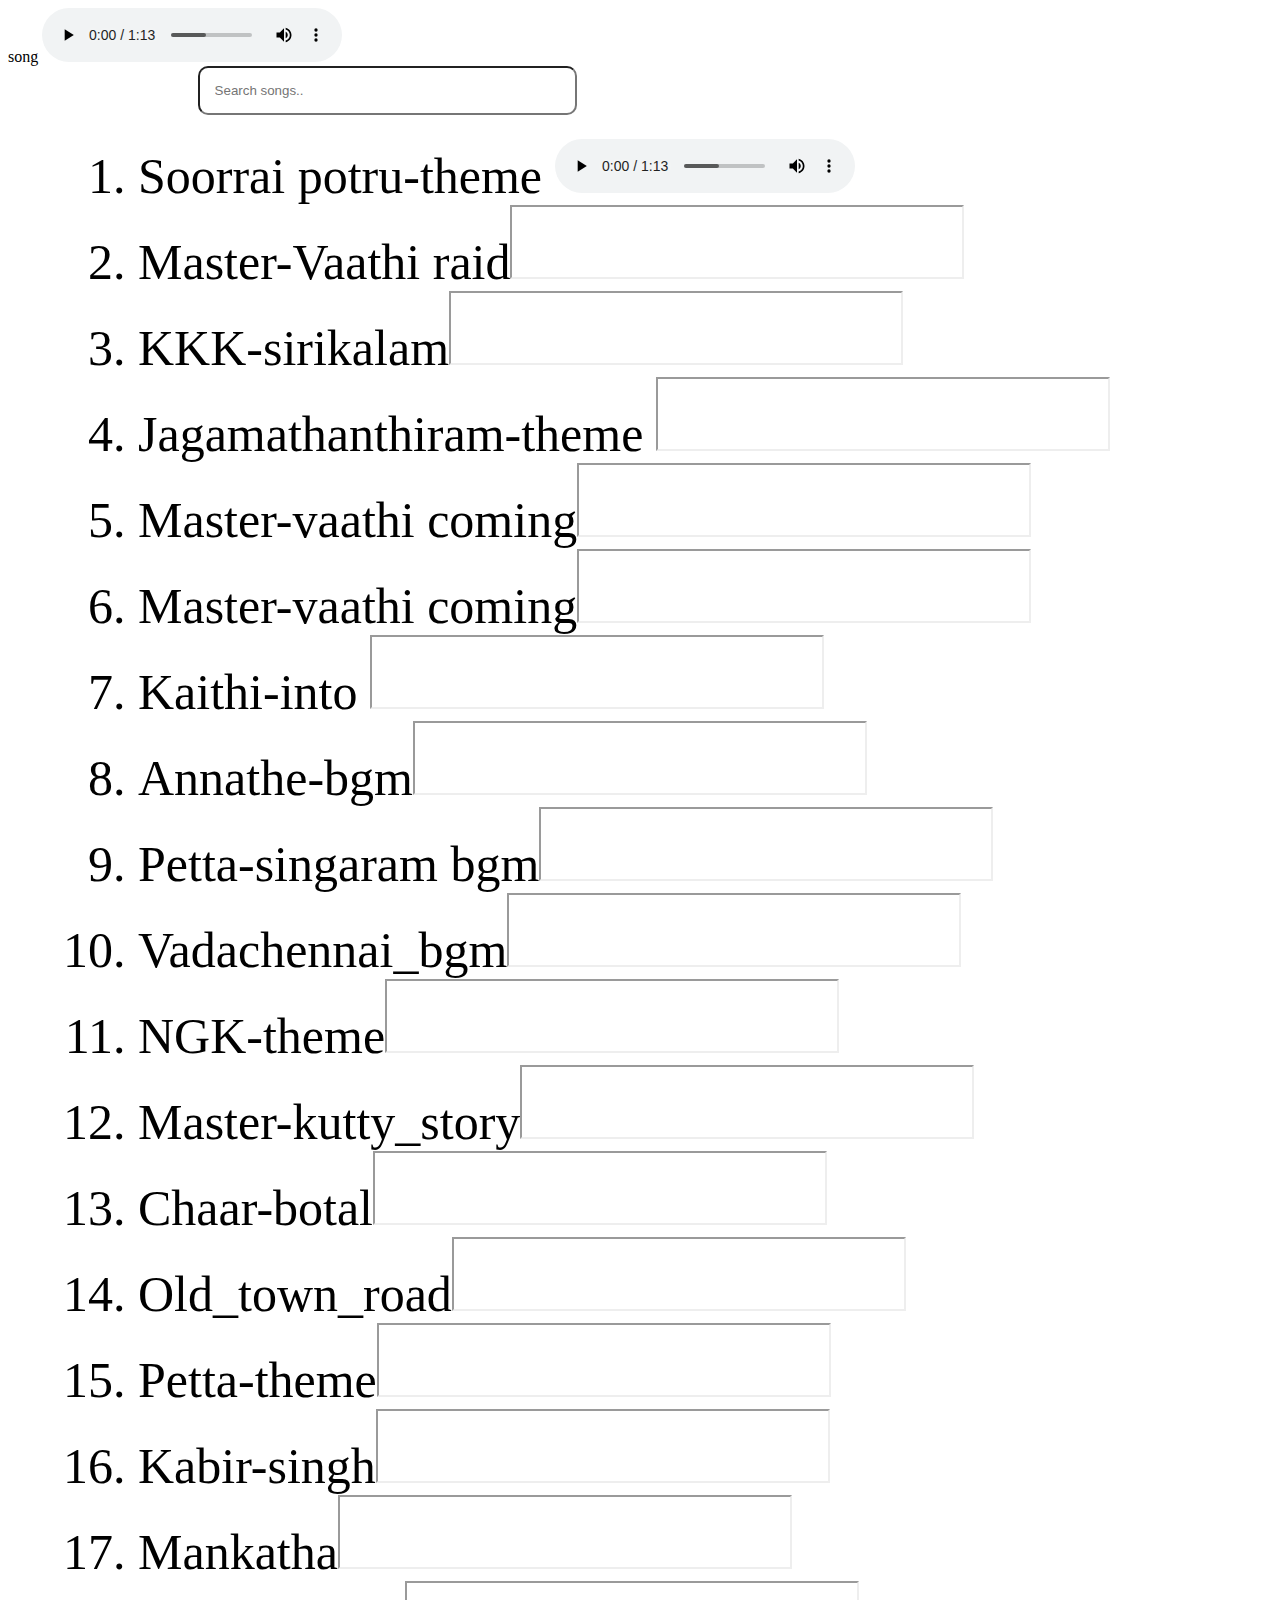
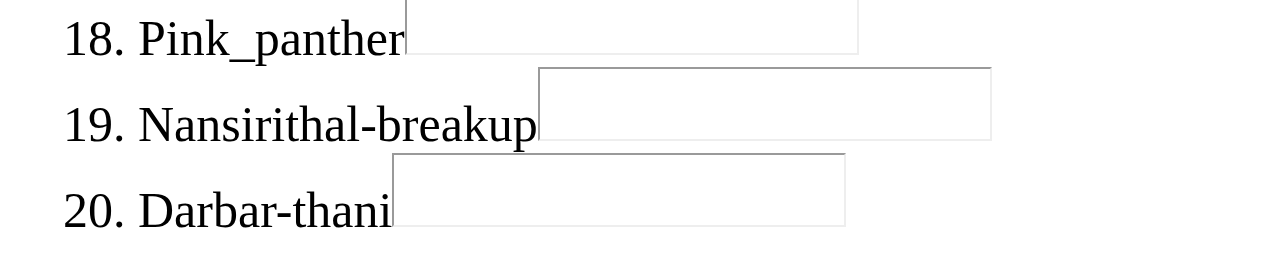
<file: index.html>
<html>
<head>
<title>songs</title>
<link rel="stylesheet" type="text/css" href="style.css">
</head>
<body>
<h>song</h>
<audio controls autoplay loop >
  <source src="Soorarai_Pottru.mp3" type="audio/mpeg">
 </audio><br>


<input id="searchbar" onkeyup="search_songs()" type="text"
        name="search" placeholder="Search songs.."> 
      
    <!-- ordered list -->
    <ol id='list'> 
        <li class="songs">Soorrai potru-theme <audio controls autoplay loop >
                <source src="Soorarai_Pottru.mp3" type="audio/mpeg">
             </audio></li> 
           
        <li class="songs">Master-Vaathi raid<iframe width="450" height="70" controls  source src="https://drive.google.com/file/d/1JYV7uMa3wVAwXvRHhQ45-mCPS1REurg8/preview" >
             </iframe></li> 
             
        <li class="songs">KKK-sirikalam<iframe width="450" height="70" controls source src="https://drive.google.com/file/d/1JClMeYoHQvAAq4pXGlovQd4dPMaIJkOx/preview">
              </iframe></li> 
              
        <li class="songs">Jagamathanthiram-theme <iframe width="450" height="70" controls source src="https://drive.google.com/file/d/1IzkLw5WD8uQMgCoa3AcbMGDbP98jSeup/preview">
                 </iframe></li>
                 
        <li class="songs">Master-vaathi coming<iframe width="450" height="70" controls source src="https://drive.google.com/file/d/1JKUBWvQ00PDJxiT9c8TuEiimHptI7haY/preview">
                 </iframe></li> 
                 
        <li class="songs">Master-vaathi coming<iframe width="450" height="70" controls source src="https://drive.google.com/file/d/1JKUBWvQ00PDJxiT9c8TuEiimHptI7haY/preview">
                  </iframe></li> 
                 
        <li class="songs">Kaithi-into <iframe width="450" height="70" controls source src="https://drive.google.com/file/d/1J70tfy3DJQzK-SLDTlejpf8VwbjLxTda/preview">
                </iframe></li> 
               
        <li class="songs">Annathe-bgm<iframe width="450" height="70" controlssource src="https://drive.google.com/file/d/1IyhC5LQ-iivtoH9nLIVZ8bgamZW1fQXt/preview">
               </iframe></li> 
               
        <li class="songs">Petta-singaram bgm<iframe width="450" height="70" controlssource src="https://drive.google.com/file/d/1JG643AJ6Wa-SeMupDiOojzmI0UQ5R-0Q/preview"> 
                </iframe></li> 
               
        <li class="songs">Vadachennai_bgm<iframe width="450" height="70" controls source src="https://drive.google.com/file/d/1L9Stv_-gV-U8_a5x_L3CwFWAtO0wWIPD/preview"</iframe></li> 
         <li class="songs">Endhiran<iframe width="450" height="70" controls source src="https://drive.google.com/file/d/1L6sVM60lB_y81nHr1iI3Gm2pnoc6JcY5/preview"</iframe></li>
          <li class="songs">NGK-theme<iframe width="450" height="70" controls source src="https://drive.google.com/file/d/1LIYLNb-olpmEP9y3IUlLH_-4MzEUE7HO/preview"</iframe></li>
         <li class="songs">Darbar-theme<iframe width="450" height="70" controls source src="https://drive.google.com/file/d/1LQGHSoIibiB6PKXLyJPtrOEhVdkevxs1/preview"</iframe></li>
          <li class="songs">Master-kutty_story<iframe width="450" height="70" controls source src="https://drive.google.com/file/d/1KvhxP9iifqJ2bCGW01PWe090BdAX_5gl/preview"</iframe></li>
          <li class="songs">24-villan_bgm<iframe width="450" height="70" controls source src="https://drive.google.com/file/d/1L3PM6Y4tHP8S7EseN-F78fGhe09a05BG/preview"</iframe></li>
          <li class="songs">Chaar-botal<iframe width="450" height="70" controls source src="https://drive.google.com/file/d/1KyZkoWkXyYUS-9eNG8m7A1qisPqXiqRj/preview"</iframe></li>
          <li class="songs">Briyani_nahna<iframe width="450" height="70" controls source src="https://drive.google.com/file/d/1KcS91yCJxNcWYgV3mg3zziCvNYIplRoR/preview"</iframe></li>
          <li class="songs">Old_town_road<iframe width="450" height="70" controls source src="https://drive.google.com/file/d/1Ktbq7tk5uG3-zBSTEuWHtlZQfHTlQZB6preview"</iframe></li>
             <li class="songs">Meyyana_inbam<iframe width="450" height="70" controls source src="https://drive.google.com/file/d/1Knvf81wst5aVhkk41pqtJGGziDj5nd7w/preview"</iframe></li>
            <li class="songs">Petta-theme<iframe width="450" height="70" controls source src="https://drive.google.com/file/d/1Ksu9k4NHm_2XPTSNf3EMsybkj9_OkIGS/preview"</iframe>>/li>
           <li class="songs">Megam_karukuthu<iframe width="450" height="70" controls source src="https://drive.google.com/file/d/1KpYZDk4954ozThkYrxZVPg2-uCCNf4xB/preview"</iframe></li> 
            <li class="songs">Kabir-singh<iframe width="450" height="70" controls source src="https://drive.google.com/file/d/1KfHzf-eSbGEDUQuboN-XP-1Hymp3FZmf/preview"</iframe></li>  
             <li class="songs">Moneyheist-Bella_ciao<iframe width="450" height="70" controls source src="https://drive.google.com/file/d/1KVjotyB8JoNG1bnl51pkWfAAFAeEOPHI/preview"</iframe></li>
             <li class="songs">Mankatha<iframe width="450" height="70" controls source src="https://drive.google.com/file/d/1KbNLyXU1gkA5e8NzWi4xbnV6M0xywZFD/preview"</iframe></li>
              <li class="songs">Asuran<iframe width="450" height="70" controls source src="https://drive.google.com/file/d/1KFu0-3fIfJwAeIWlrxeaFWC8Mzw2PlTC/preview"</iframe></li>      
            <li class="songs">Pink_panther<iframe width="450" height="70" controls source src="https://drive.google.com/file/d/1KT07nv-JGGMkrvmK5q65oIpG_ABmp3gA/preview"</iframe></li>
            <li class="songs">Asuran-Bloodbath<iframe width="450" height="70" controls source src="https://drive.google.com/file/d/1KEQfUM9ccG2By-deTlUmJBrhz59Nifn-/preview"</iframe></li>
           <li class="songs">Nansirithal-breakup<iframe width="450" height="70" controls source src="https://drive.google.com/file/d/1LRDqGj05sG7C7niHcerLdOgqOzmI1yF0/preview"</iframe></li> 
            <li class="songs">Vaidvel_vox<iframe width="450" height="70" controls source src="https://drive.google.com/file/d/1LVqFC8m8E-xDkYZMvgZunQKsdz4daB61/preview"</iframe></li> 
           <li class="songs">Darbar-thani<iframe width="450" height="70" controls source src="https://drive.google.com/file/d/1LRkh244iNQUtbQSHikAuX61yZhHtQklk/preview"</iframe></li> 
           <li class="songs">Kaipulla-bgm<iframe width="450" height="70" controls source src="https://drive.google.com/file/d/1LgcOVlpGurrEgNa7LjwKSlcekZSxAObo/preview"</iframe></li>    
</ol> 
      
    <!-- linking javscript -->
    <script src="animals.js"></script>


</body>
</html>
</file>
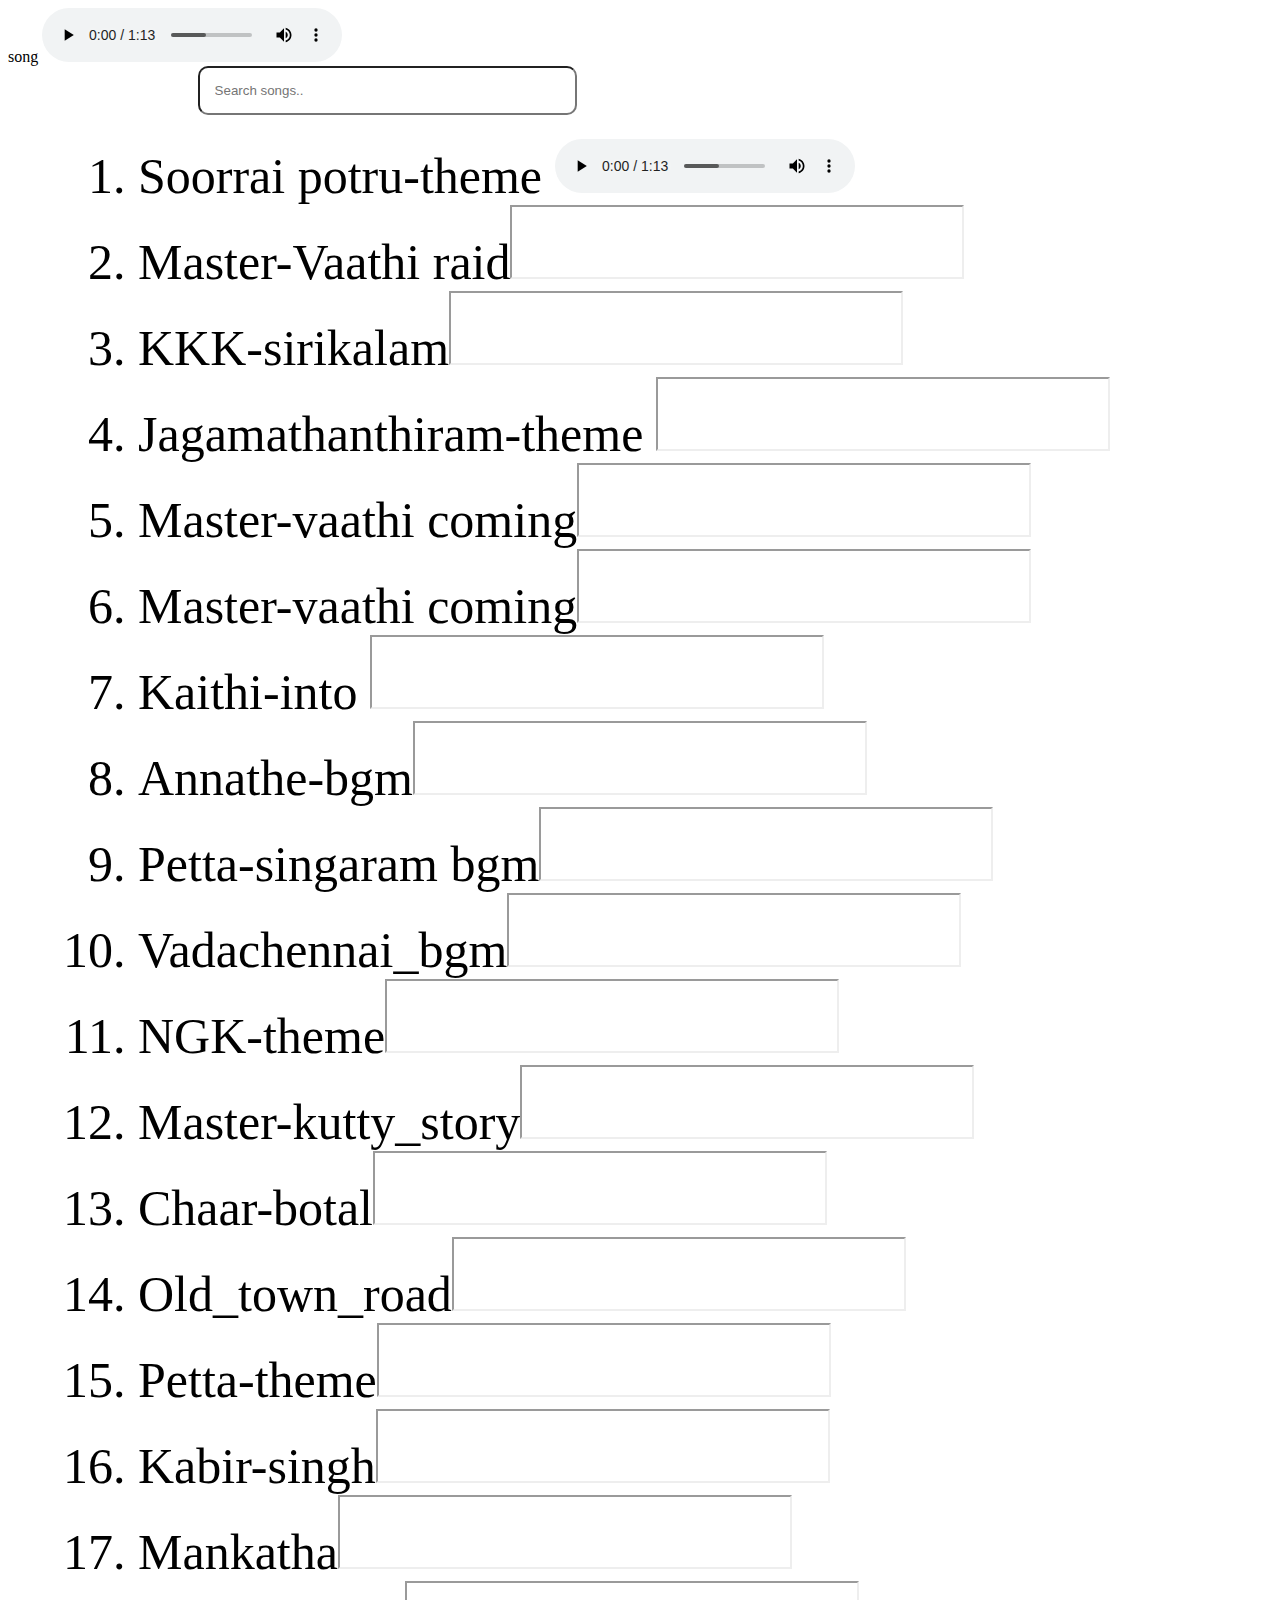
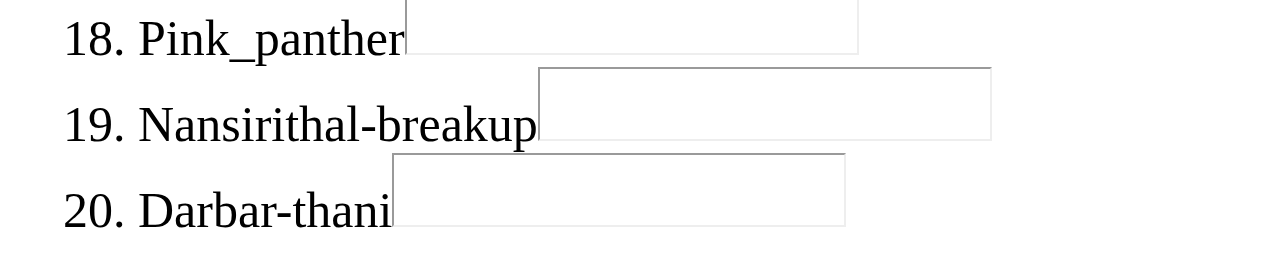
<file: index.html.html>
<html>
<head>
<title>songs</title>
<link rel="stylesheet" type="text/css" href="style.css">
</head>
<body>
<h>song</h>
<audio controls autoplay loop >
  <source src="Soorarai_Pottru.mp3" type="audio/mpeg">
 </audio><br>


<input id="searchbar" onkeyup="search_songs()" type="text"
        name="search" placeholder="Search songs.."> 
      
    <!-- ordered list -->
    <ol id='list'> 
        <li class="songs">Soorrai potru-theme <audio controls autoplay loop >
                <source src="Soorarai_Pottru.mp3" type="audio/mpeg">
             </audio></li> 
           
        <li class="songs">Master-Vaathi raid<iframe width="450" height="70" controls  source src="https://drive.google.com/file/d/1JYV7uMa3wVAwXvRHhQ45-mCPS1REurg8/preview" >
             </iframe></li> 
             
        <li class="songs">KKK-sirikalam<iframe width="450" height="70" controls source src="https://drive.google.com/file/d/1JClMeYoHQvAAq4pXGlovQd4dPMaIJkOx/preview">
              </iframe></li> 
              
        <li class="songs">Jagamathanthiram-theme <iframe width="450" height="70" controls source src="https://drive.google.com/file/d/1IzkLw5WD8uQMgCoa3AcbMGDbP98jSeup/preview">
                 </iframe></li>
                 
        <li class="songs">Master-vaathi coming<iframe width="450" height="70" controls source src="https://drive.google.com/file/d/1JKUBWvQ00PDJxiT9c8TuEiimHptI7haY/preview">
                 </iframe></li> 
                 
        <li class="songs">Master-vaathi coming<iframe width="450" height="70" controls source src="https://drive.google.com/file/d/1JKUBWvQ00PDJxiT9c8TuEiimHptI7haY/preview">
                  </iframe></li> 
                 
        <li class="songs">Kaithi-into <iframe width="450" height="70" controls source src="https://drive.google.com/file/d/1J70tfy3DJQzK-SLDTlejpf8VwbjLxTda/preview">
                </iframe></li> 
               
        <li class="songs">Annathe-bgm<iframe width="450" height="70" controlssource src="https://drive.google.com/file/d/1IyhC5LQ-iivtoH9nLIVZ8bgamZW1fQXt/preview">
               </iframe></li> 
               
        <li class="songs">Petta-singaram bgm<iframe width="450" height="70" controlssource src="https://drive.google.com/file/d/1JG643AJ6Wa-SeMupDiOojzmI0UQ5R-0Q/preview"> 
                </iframe></li> 
               
        <li class="songs">Vadachennai_bgm<iframe width="450" height="70" controls source src="https://drive.google.com/file/d/1L9Stv_-gV-U8_a5x_L3CwFWAtO0wWIPD/preview"</iframe></li> 
         <li class="songs">Endhiran<iframe width="450" height="70" controls source src="https://drive.google.com/file/d/1L6sVM60lB_y81nHr1iI3Gm2pnoc6JcY5/preview"</iframe></li>
          <li class="songs">NGK-theme<iframe width="450" height="70" controls source src="https://drive.google.com/file/d/1LIYLNb-olpmEP9y3IUlLH_-4MzEUE7HO/preview"</iframe></li>
         <li class="songs">Darbar-theme<iframe width="450" height="70" controls source src="https://drive.google.com/file/d/1LQGHSoIibiB6PKXLyJPtrOEhVdkevxs1/preview"</iframe></li>
          <li class="songs">Master-kutty_story<iframe width="450" height="70" controls source src="https://drive.google.com/file/d/1KvhxP9iifqJ2bCGW01PWe090BdAX_5gl/preview"</iframe></li>
          <li class="songs">24-villan_bgm<iframe width="450" height="70" controls source src="https://drive.google.com/file/d/1L3PM6Y4tHP8S7EseN-F78fGhe09a05BG/preview"</iframe></li>
          <li class="songs">Chaar-botal<iframe width="450" height="70" controls source src="https://drive.google.com/file/d/1KyZkoWkXyYUS-9eNG8m7A1qisPqXiqRj/preview"</iframe></li>
          <li class="songs">Briyani_nahna<iframe width="450" height="70" controls source src="https://drive.google.com/file/d/1KcS91yCJxNcWYgV3mg3zziCvNYIplRoR/preview"</iframe></li>
          <li class="songs">Old_town_road<iframe width="450" height="70" controls source src="https://drive.google.com/file/d/1Ktbq7tk5uG3-zBSTEuWHtlZQfHTlQZB6preview"</iframe></li>
             <li class="songs">Meyyana_inbam<iframe width="450" height="70" controls source src="https://drive.google.com/file/d/1Knvf81wst5aVhkk41pqtJGGziDj5nd7w/preview"</iframe></li>
            <li class="songs">Petta-theme<iframe width="450" height="70" controls source src="https://drive.google.com/file/d/1Ksu9k4NHm_2XPTSNf3EMsybkj9_OkIGS/preview"</iframe>>/li>
           <li class="songs">Megam_karukuthu<iframe width="450" height="70" controls source src="https://drive.google.com/file/d/1KpYZDk4954ozThkYrxZVPg2-uCCNf4xB/preview"</iframe></li> 
            <li class="songs">Kabir-singh<iframe width="450" height="70" controls source src="https://drive.google.com/file/d/1KfHzf-eSbGEDUQuboN-XP-1Hymp3FZmf/preview"</iframe></li>  
             <li class="songs">Moneyheist-Bella_ciao<iframe width="450" height="70" controls source src="https://drive.google.com/file/d/1KVjotyB8JoNG1bnl51pkWfAAFAeEOPHI/preview"</iframe></li>
             <li class="songs">Mankatha<iframe width="450" height="70" controls source src="https://drive.google.com/file/d/1KbNLyXU1gkA5e8NzWi4xbnV6M0xywZFD/preview"</iframe></li>
              <li class="songs">Asuran<iframe width="450" height="70" controls source src="https://drive.google.com/file/d/1KFu0-3fIfJwAeIWlrxeaFWC8Mzw2PlTC/preview"</iframe></li>      
            <li class="songs">Pink_panther<iframe width="450" height="70" controls source src="https://drive.google.com/file/d/1KT07nv-JGGMkrvmK5q65oIpG_ABmp3gA/preview"</iframe></li>
            <li class="songs">Asuran-Bloodbath<iframe width="450" height="70" controls source src="https://drive.google.com/file/d/1KEQfUM9ccG2By-deTlUmJBrhz59Nifn-/preview"</iframe></li>
           <li class="songs">Nansirithal-breakup<iframe width="450" height="70" controls source src="https://drive.google.com/file/d/1LRDqGj05sG7C7niHcerLdOgqOzmI1yF0/preview"</iframe></li> 
            <li class="songs">Vaidvel_vox<iframe width="450" height="70" controls source src="https://drive.google.com/file/d/1LVqFC8m8E-xDkYZMvgZunQKsdz4daB61/preview"</iframe></li> 
           <li class="songs">Darbar-thani<iframe width="450" height="70" controls source src="https://drive.google.com/file/d/1LRkh244iNQUtbQSHikAuX61yZhHtQklk/preview"</iframe></li> 
           <li class="songs">Kaipulla-bgm<iframe width="450" height="70" controls source src="https://drive.google.com/file/d/1LgcOVlpGurrEgNa7LjwKSlcekZSxAObo/preview"</iframe></li>    
</ol> 
      
    <!-- linking javscript -->
    <script src="animals.js"></script>


</body>
</html>
</file>
<file: style.css>
#searchbar{ 
     margin-left: 15%; 
     padding:15px; 
     border-radius: 10px; 
   } 
 
input[type=text] { 
      width: 30%; 
      -webkit-transition: width 0.15s ease-in-out; 
      transition: width 0.15s ease-in-out; 
   } 
 
   /* When the input field gets focus, 
        change its width to 100% */
input[type=text]:focus { 
     width: 70%; 
   } 
 
#list{ 
    font-size:  1.5em; 
    margin-left: 90px; 
   } 
 
.songs{ 
   display: list-item;     
  font-size: 50px;
  }
</file>
